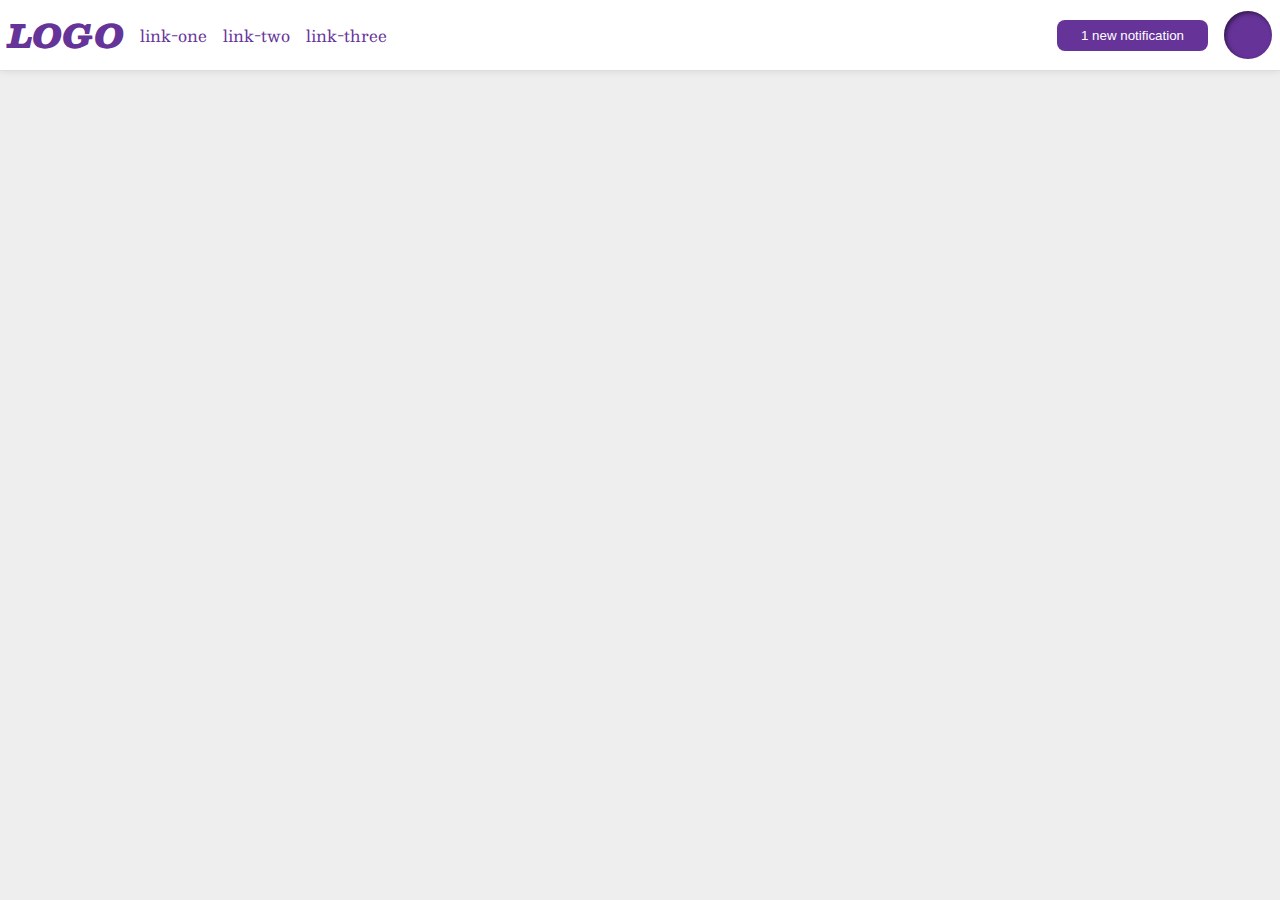
<file: flex/03-flex-header-2/index.html>
<!DOCTYPE html>
<html lang="en">
  <head>
    <meta charset="UTF-8">
    <meta http-equiv="X-UA-Compatible" content="IE=edge">
    <meta name="viewport" content="width=device-width, initial-scale=1.0">
    <title>Flex Header 2</title>
    <link rel="stylesheet" href="style.css">
  </head>
  <body>
    <div class="header">
      <div class="left">
        <div class="logo">
          LOGO
        </div>
        <ul class="links">
          <li><a href="google.com">link-one</a></li>
          <li><a href="google.com">link-two</a></li>
          <li><a href="google.com">link-three</a></li>
        </ul>
      </div>
      <div class="right">
        <button class="notifications">
          1 new notification
        </button>
        <div class="profile-image"></div>
      </div>
    </div>
  </body>
</html>
</file>
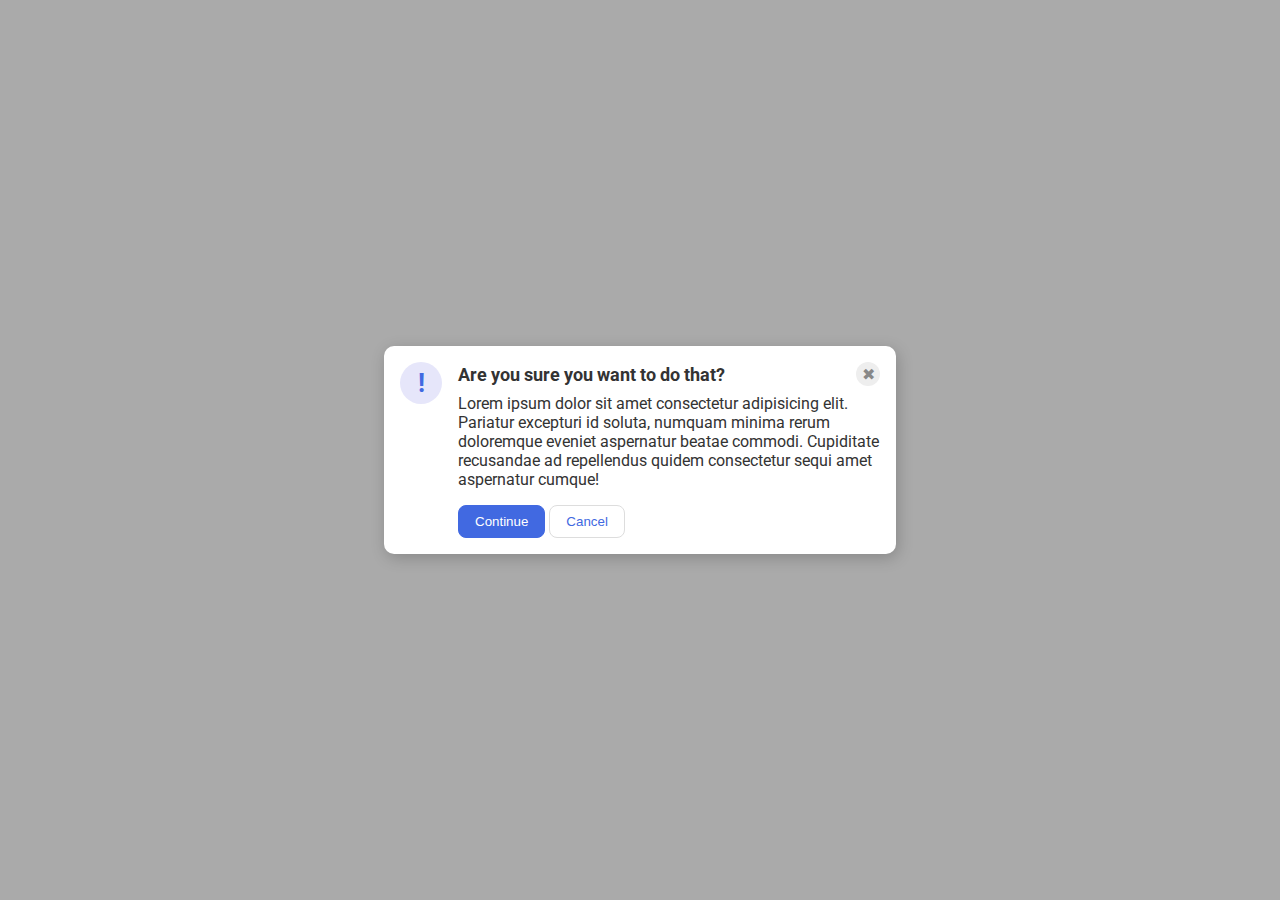
<file: flex/05-flex-modal/index.html>
<!DOCTYPE html>
<html lang="en">
  <head>
    <meta charset="UTF-8">
    <meta http-equiv="X-UA-Compatible" content="IE=edge">
    <meta name="viewport" content="width=device-width, initial-scale=1.0">
    <link rel="stylesheet" href="style.css">
    <title>Modal</title>
  </head>
  <body>
    <div class="modal">
      <div class="icon">!</div>
      <div class="container">
        <div class="header">Are you sure you want to do that?
          <div class="close-button">✖</div>
        </div>
        <div class="text">Lorem ipsum dolor sit amet consectetur adipisicing elit. Pariatur excepturi id soluta, numquam minima rerum doloremque eveniet aspernatur beatae commodi. Cupiditate recusandae ad repellendus quidem consectetur sequi amet aspernatur cumque!</div>
        <button class="continue">Continue</button>
        <button class="cancel">Cancel</button>
      </div>
      
    </div>
  </body>
</html>
</file>
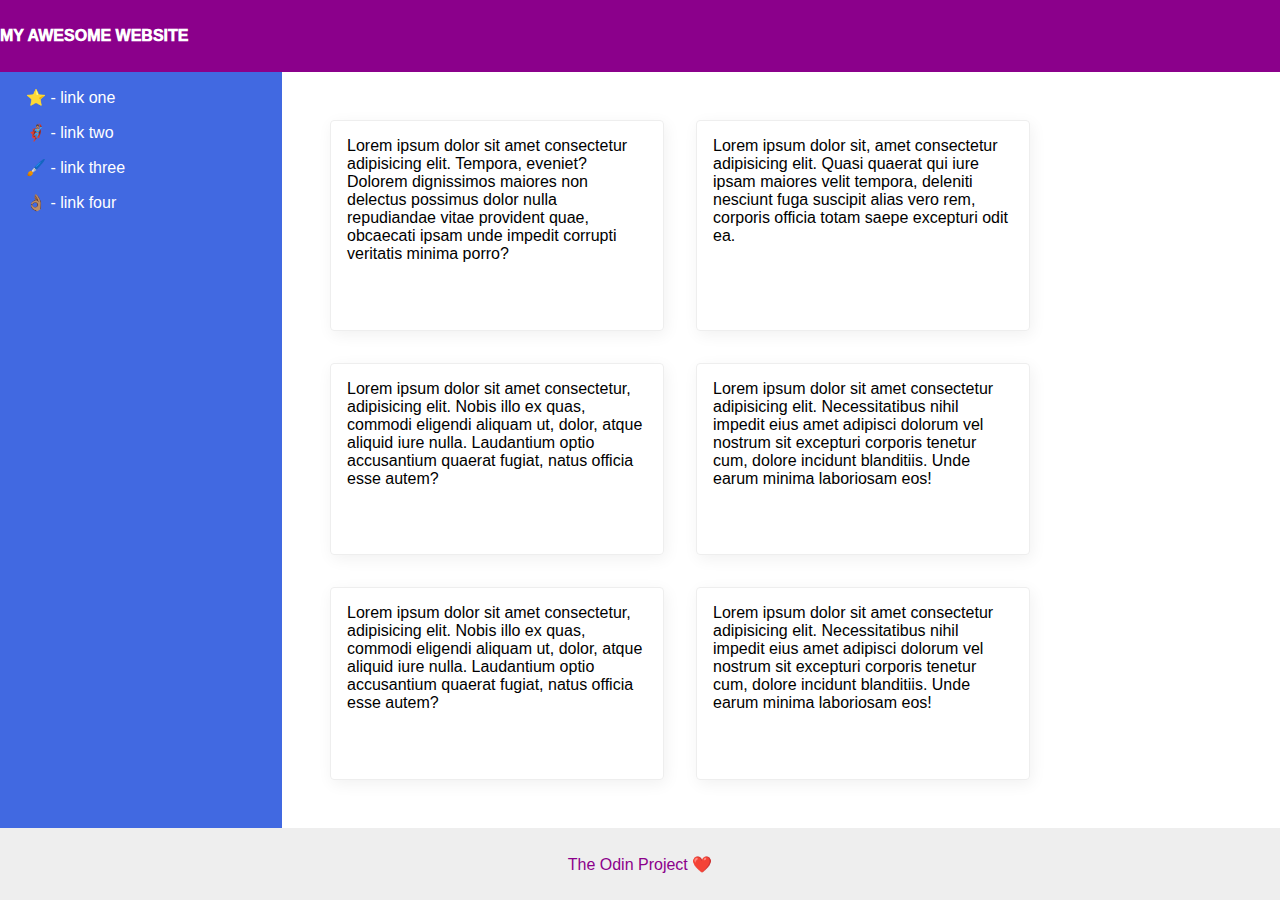
<file: flex/07-flex-layout-2/index.html>
<!DOCTYPE html>
<html lang="en">
  <head>
    <meta charset="UTF-8">
    <meta http-equiv="X-UA-Compatible" content="IE=edge">
    <meta name="viewport" content="width=device-width, initial-scale=1.0">
    <title>The Holy Grail</title>
    <link rel="stylesheet" href="style.css">
  </head>
  <body>
    <div class="header">
      MY AWESOME WEBSITE
    </div>
    <div class="all-container">
      <div class="sidebar">
        <ul>
          <li><a href="#">⭐ - link one</a></li>
          <li><a href="#">🦸🏽‍♂️ - link two</a></li>
          <li><a href="#">🖌️ - link three</a></li>
          <li><a href="#">👌🏽 - link four</a></li>
        </ul>
      </div>

      <div class="card-container">
        
          <div class="card">Lorem ipsum dolor sit amet consectetur adipisicing elit. Tempora, eveniet? Dolorem dignissimos maiores non delectus possimus dolor nulla repudiandae vitae provident quae, obcaecati ipsam unde impedit corrupti veritatis minima porro?</div>
          <div class="card">Lorem ipsum dolor sit, amet consectetur adipisicing elit. Quasi quaerat qui iure ipsam maiores velit tempora, deleniti nesciunt fuga suscipit alias vero rem, corporis officia totam saepe excepturi odit ea.</div>
          <div class="card">Lorem ipsum dolor sit amet consectetur, adipisicing elit. Nobis illo ex quas, commodi eligendi aliquam ut, dolor, atque aliquid iure nulla. Laudantium optio accusantium quaerat fugiat, natus officia esse autem?</div>
        
        
          <div class="card">Lorem ipsum dolor sit amet consectetur adipisicing elit. Necessitatibus nihil impedit eius amet adipisci dolorum vel nostrum sit excepturi corporis tenetur cum, dolore incidunt blanditiis. Unde earum minima laboriosam eos!</div>
          <div class="card">Lorem ipsum dolor sit amet consectetur, adipisicing elit. Nobis illo ex quas, commodi eligendi aliquam ut, dolor, atque aliquid iure nulla. Laudantium optio accusantium quaerat fugiat, natus officia esse autem?</div>
          <div class="card">Lorem ipsum dolor sit amet consectetur adipisicing elit. Necessitatibus nihil impedit eius amet adipisci dolorum vel nostrum sit excepturi corporis tenetur cum, dolore incidunt blanditiis. Unde earum minima laboriosam eos!</div>
        
      </div>
    </div>
  </div>

    
    
    <div class="footer">
      The Odin Project ❤️
    </div>
  </body>
</html>
</file>
<file: flex/03-flex-header-2/style.css>
/* this is some magical font-importing.  
you'll learn about it later. */
@import url('https://fonts.googleapis.com/css2?family=Besley:ital,wght@0,400;1,900&display=swap');

body {
  margin: 0;
  background: #eee;
  font-family: Besley, serif;
}

.header {
  background: white;
  border-bottom: 1px solid #ddd;
  box-shadow: 0 0 8px rgba(0,0,0,.1);
  display: flex;
  justify-content: space-between;
  padding:8px;
}

.profile-image {
  background: rebeccapurple;
  box-shadow: inset 2px 2px 4px rgba(0,0,0,.5);
  border-radius: 50%;
  width: 48px;
  height: 48px;
}

.logo {
  color: rebeccapurple;
  font-size: 32px;
  font-weight: 900;
  font-style: italic;
}

button {
  border: none;
  border-radius: 8px;
  background: rebeccapurple;
  color: white;
  padding: 8px 24px;
}

a {
  /* this removes the line under our links */
  text-decoration: none;
  color: rebeccapurple;
}

ul {
  list-style-type: none;
  display:flex;
  margin:0;
  padding:0;
  gap:16px;
}

.left, .right {
  display: flex;
  align-items: center;
  gap:16px;
}
</file>
<file: flex/05-flex-modal/style.css>
@import url('https://fonts.googleapis.com/css2?family=Roboto:wght@400;700&display=swap');

html, body {
  height: 100%;
}

body {
  font-family: Roboto, sans-serif;
  margin: 0;
  background: #aaa;
  color: #333;
  /* I'll give you this one for free lol */
  display: flex;
  align-items: center;
  justify-content: center;
}

.modal {
  background: white;
  width: 480px;
  border-radius: 10px;
  box-shadow: 2px 4px 16px rgba(0,0,0,.2);
  display:flex;
  gap:16px;
  padding:16px;
}

.icon {
  color: royalblue;
  font-size: 26px;
  font-weight: 700;
  background: lavender;
  width: 42px;
  height: 42px;
  border-radius: 50%;
  display: flex;
  align-items: center;
  justify-content: center;
  flex-shrink: 0;
}

.header {
  display:flex;
  align-items:center;
  justify-content: space-between;
  font-size: 18px;
  font-weight: 700;
  margin-bottom: 8px;
}

.close-button {
  background: #eee;
  border-radius: 50%;
  color: #888;
  font-weight: 400;
  font-size: 16px;
  height: 24px;
  width: 24px;
  display: flex;
  align-items: center;
  justify-content: center;
}

.text {
  margin-bottom:16px;
}

button {
  padding: 8px 16px;
  border-radius: 8px;
}

button.continue {
  background: royalblue;
  border: 1px solid royalblue;
  color: white;
}

button.cancel {
  background: white;
  border: 1px solid #ddd;
  color: royalblue;
}
</file>
<file: flex/07-flex-layout-2/style.css>
body {
  font-family: -apple-system, BlinkMacSystemFont, 'Segoe UI', Roboto, Oxygen, Ubuntu, Cantarell, 'Open Sans', 'Helvetica Neue', sans-serif;
  margin: 0;
  min-height: 100vh;
  display:flex;
  flex-direction: column;
  /* justify-content: space-between;   */
  
}

.header {
  height: 72px;
  background: darkmagenta;
  color: white;
  display:flex;
  align-items: center;
  font-weight: 1000;
  
}

.footer {
  height: 72px;
  background: #eee;
  color: darkmagenta;
  display:flex;
  align-items: center;
  justify-content: center;
}

.sidebar {
  flex-shrink:0;
  padding:16px;
  width: 250px;
  background: royalblue;
  /* flex-wrap: wrap; */
}

.card {
  border: 1px solid #eee;
  box-shadow: 2px 4px 16px rgba(0,0,0,.06);
  border-radius: 4px;
  width:300px;
  padding:16px;
  margin:16px;
}

.all-container {
  display:flex;
  flex:1;
  /* justify-content: space-between;
  height:100vh;
  width:auto; */
  /* flex-wrap: wrap; */
}

.card-container {
  display:flex;
  flex-wrap: wrap;
  padding:32px;
}

ul {
  list-style-type: none;
  margin: 0;
  padding: 0;
}

a {
  text-decoration: none;
  color:white;
  margin:10px;
}

li {
  margin-bottom:16px;
}
</file>
